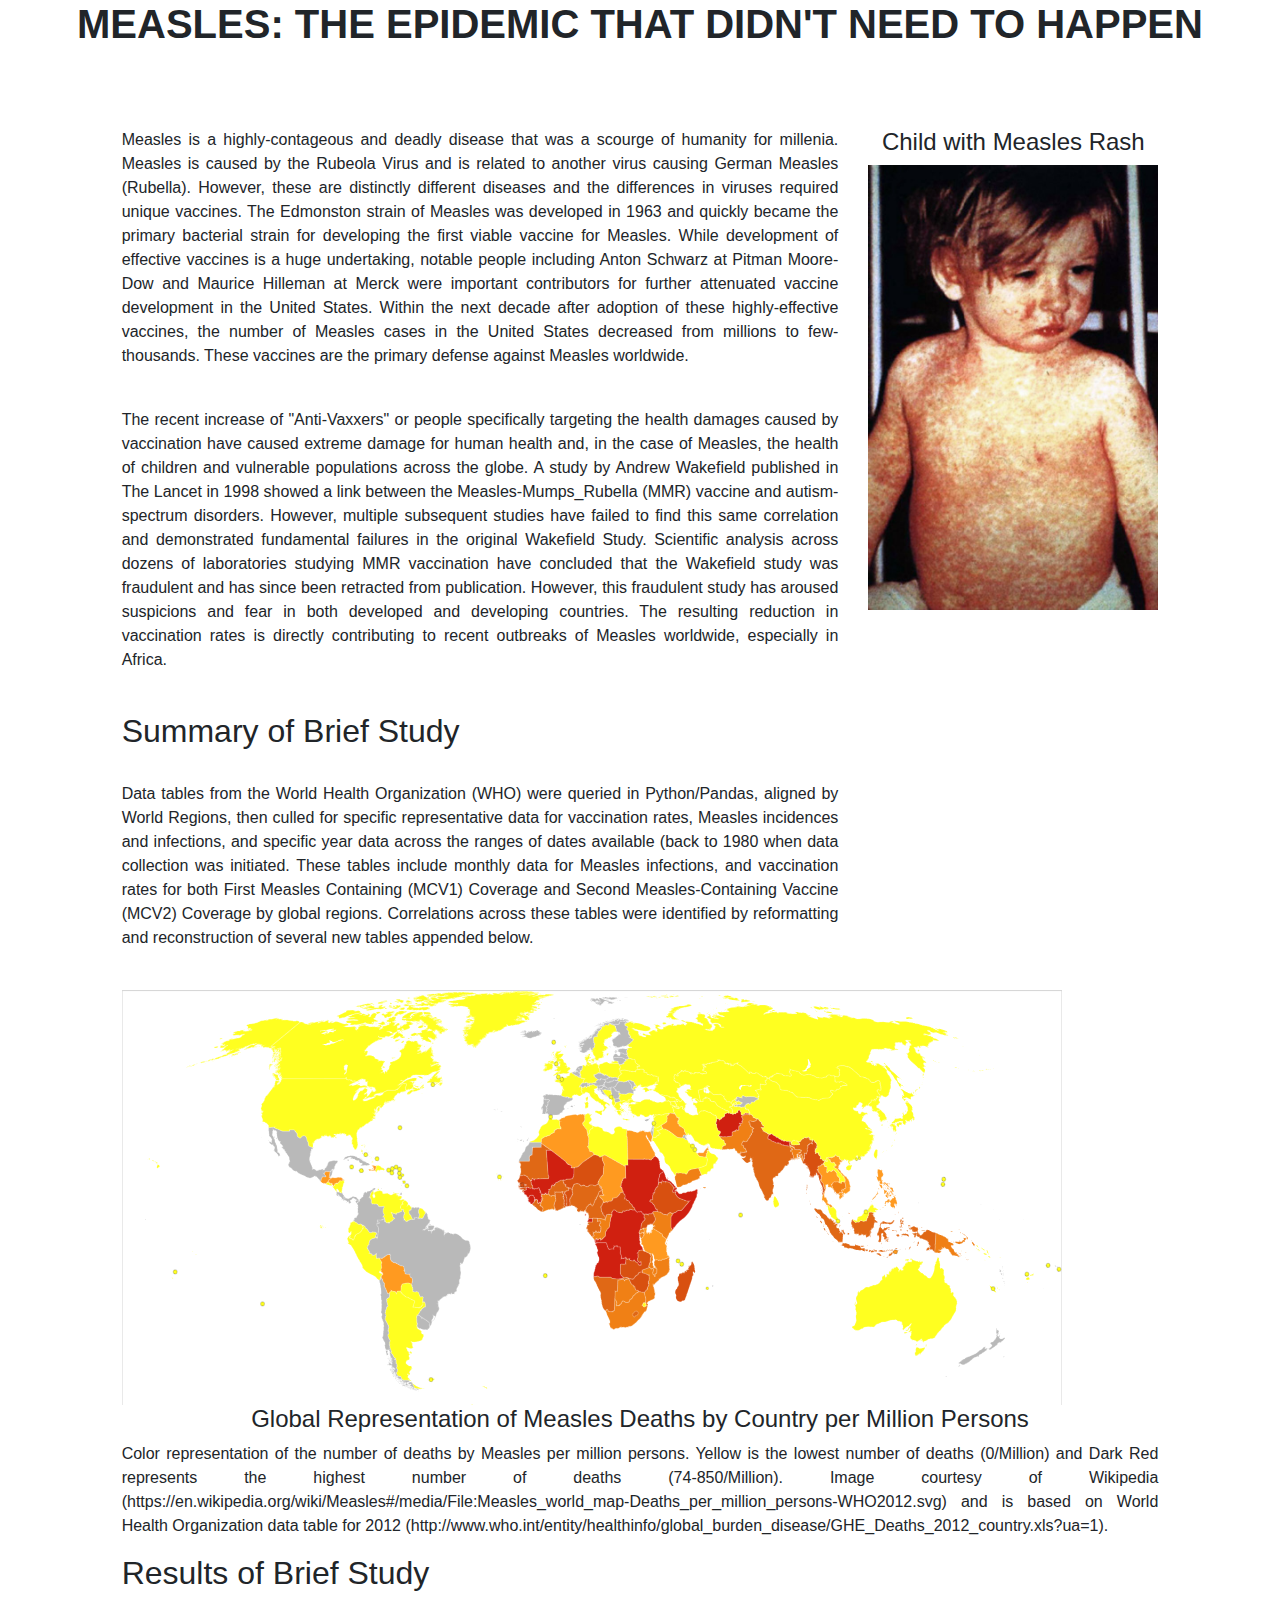
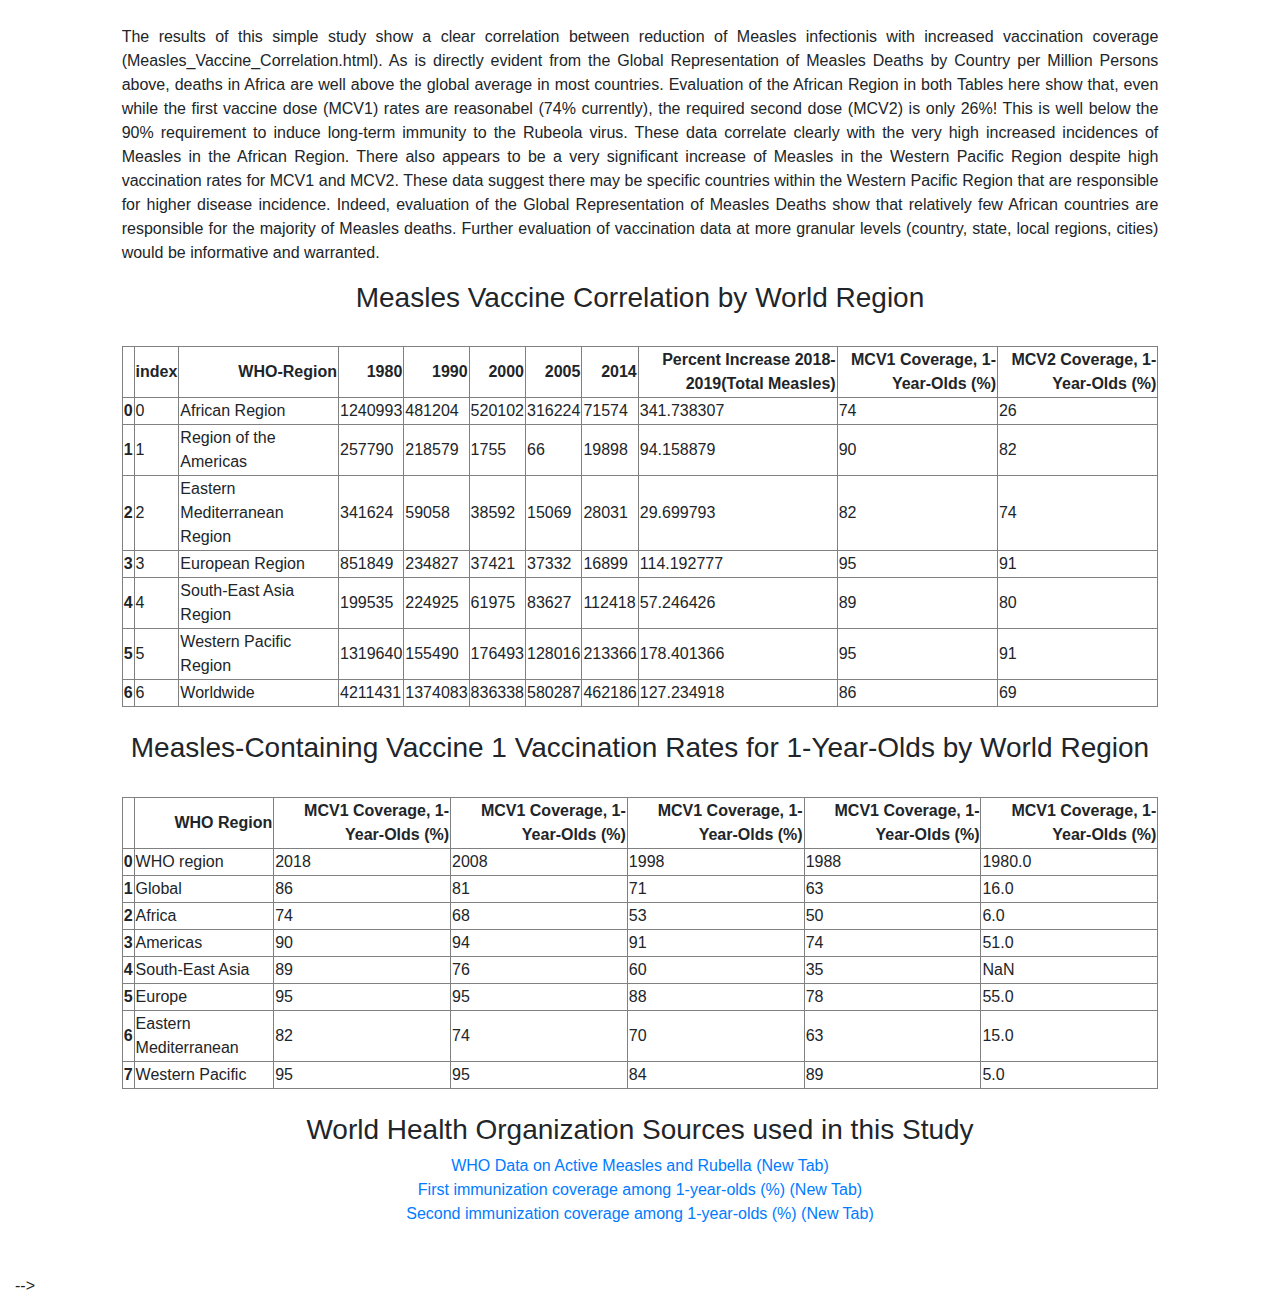
<file: Webpage/index.html>
<!DOCTYPE html>

<html lang="en-us">

<head>
    <meta charset="UTF-8">
    <meta name="viewport" content="width=device-width, initial-scale=1.0">
    <title>MEASLES</title>

     <!-- Bring in our bootstrap stylesheet with integrity checking. Confirmed using SRI Hash Generator -->
    <link rel="stylesheet" href="https://stackpath.bootstrapcdn.com/bootstrap/4.3.1/css/bootstrap.min.css"
    integrity="sha384-ggOyR0iXCbMQv3Xipma34MD+dH/1fQ784/j6cY/iJTQUOhcWr7x9JvoRxT2MZw1T" crossorigin="anonymous">

    <link rel="stylesheet" href="style.css">
</head>

<body>


    <!-- Initiate a container for LandingPage, then rows and columns-->
<h1>MEASLES: THE EPIDEMIC THAT DIDN'T NEED TO HAPPEN</h1><br><br><br>

    <div class="container-fluid">
        <div class="row">
            <div class="col-lg-1 col-md-4">
            </div>

            <div class="col-lg-7">
                <p>Measles is a highly-contageous and deadly disease that was a scourge of humanity for millenia. Measles is caused by the Rubeola Virus and is related to another virus causing
                    German Measles (Rubella). However, these are distinctly different diseases and the differences in viruses required unique vaccines. The Edmonston strain of Measles was developed
                    in 1963 and quickly became the primary bacterial strain for developing the first viable vaccine for Measles. While development of effective vaccines is a huge undertaking, 
                    notable people including Anton Schwarz at Pitman Moore-Dow and Maurice Hilleman at Merck were important contributors for further attenuated vaccine development in the United States.
                    Within the next decade after adoption of these highly-effective vaccines, the number of Measles cases in the United States decreased from millions to few-thousands. These vaccines 
                    are the primary defense against Measles worldwide.
                </p><br>
                <p>The recent increase of "Anti-Vaxxers" or people specifically targeting the health damages caused by vaccination have caused extreme damage for human health and, in the case of Measles,
                    the health of children and vulnerable populations across the globe. A study by Andrew Wakefield published in The Lancet in 1998 showed a link between the Measles-Mumps_Rubella (MMR) vaccine
                    and autism-spectrum disorders. However, multiple subsequent studies have failed to find this same correlation and demonstrated fundamental failures in the original Wakefield Study.
                    Scientific analysis across dozens of laboratories studying MMR vaccination have concluded that the Wakefield study was fraudulent and has since been retracted from publication. However,
                    this fraudulent study has aroused suspicions and fear in both developed and developing countries. The resulting reduction in vaccination rates is directly contributing to recent outbreaks of
                    Measles worldwide, especially in Africa.

                </p><br>

                <h2>Summary of Brief Study</h2><br>
                <p>
                    Data tables from the World Health Organization (WHO) were queried in Python/Pandas, aligned by World Regions, then culled for specific representative data for vaccination rates, Measles 
                    incidences and infections, and specific year data across the ranges of dates available (back to 1980 when data collection was initiated. These tables include monthly data for Measles infections, 
                    and vaccination rates for both First Measles Containing (MCV1) Coverage and Second Measles-Containing Vaccine (MCV2) Coverage by global regions. Correlations across these tables were identified 
                    by reformatting and reconstruction of several new tables appended below. 
                </p>
            </div>


            <div class="col-lg-3 col-md-4">
                <div class="panel primary-panel">
                    <h4>Child with Measles Rash</h4>
                    <img class="img-fluid" id="a1" src="RougeoleDP.jpg"
                        height=300px
                        />
                </div>
            </div>

            <div class="col-lg-1 col-md-4">
            </div>
        </div><br>

        <div class="row">
            <div class="col-lg-1 col-md-4">
            </div>

            <div class="col-lg-10">
                <div class="panel primary-panel">
                    <img class="img-fluid" src="Measles_world_map-Deaths_per_million_persons-WHO2012.png "
                    />
                </div>
                <h4>Global Representation of Measles Deaths by Country per Million Persons</h4>
                <p>
                    Color representation of the number of deaths by Measles per million persons. Yellow is the lowest number of deaths (0/Million) and Dark Red represents the highest number of deaths (74-850/Million).
                    Image courtesy of Wikipedia (https://en.wikipedia.org/wiki/Measles#/media/File:Measles_world_map-Deaths_per_million_persons-WHO2012.svg) and is based on World Health Organization data table for 2012
                    (http://www.who.int/entity/healthinfo/global_burden_disease/GHE_Deaths_2012_country.xls?ua=1).
                </p> 
            </div>
        </div>

        <div class="col-lg-1 col-md-4">
        </div>


        <div class="row">
            <div class="col-lg-1 col-md-4">
            </div>

            <div class="col-lg-10">
                <h2>Results of Brief Study</h2><br>
                <p>
                    The results of this simple study show a clear correlation between reduction of Measles infectionis with increased vaccination coverage (Measles_Vaccine_Correlation.html). As is directly evident from
                    the Global Representation of Measles Deaths by Country per Million Persons above, deaths in Africa are well above the global average in most countries. Evaluation of the African Region in both Tables
                    here show that, even while the first vaccine dose (MCV1) rates are reasonabel (74% currently), the required second dose (MCV2) is only 26%! This is well below the 90% requirement to induce long-term
                    immunity to the Rubeola virus. These data correlate clearly with the very high increased incidences of Measles in the African Region. There also appears to be a very significant increase of Measles in
                    the Western Pacific Region despite high vaccination rates for MCV1 and MCV2. These data suggest there may be specific countries within the Western Pacific Region that are responsible for higher disease
                    incidence. Indeed, evaluation of the Global Representation of Measles Deaths show that relatively few African countries are responsible for the majority of Measles deaths. Further evaluation of 
                    vaccination data at more granular levels (country, state, local regions, cities) would be informative and warranted.  
                </p>
            </div>

            <div class="col-lg-1 col-md-4">
            </div>

        </div>


    <div class="row">
        <div class="col-lg-1 col-md-4">
        </div>

        <div class="col-lg-10">
        <h3>Measles Vaccine Correlation by World Region</h3><br>

            <table border="1" class="dataframe">
                <thead>
                  <tr style="text-align: right;">
                    <th></th>
                    <th>index</th>
                    <th>WHO-Region</th>
                    <th>1980</th>
                    <th>1990</th>
                    <th>2000</th>
                    <th>2005</th>
                    <th>2014</th>
                    <th>Percent Increase 2018-2019(Total Measles)</th>
                    <th>MCV1 Coverage, 1-Year-Olds (%)</th>
                    <th>MCV2 Coverage, 1-Year-Olds (%)</th>
                  </tr>
                </thead>
                <tbody>
                  <tr>
                    <th>0</th>
                    <td>0</td>
                    <td>African Region</td>
                    <td>1240993</td>
                    <td>481204</td>
                    <td>520102</td>
                    <td>316224</td>
                    <td>71574</td>
                    <td>341.738307</td>
                    <td>74</td>
                    <td>26</td>
                  </tr>
                  <tr>
                    <th>1</th>
                    <td>1</td>
                    <td>Region of the Americas</td>
                    <td>257790</td>
                    <td>218579</td>
                    <td>1755</td>
                    <td>66</td>
                    <td>19898</td>
                    <td>94.158879</td>
                    <td>90</td>
                    <td>82</td>
                  </tr>
                  <tr>
                    <th>2</th>
                    <td>2</td>
                    <td>Eastern Mediterranean Region</td>
                    <td>341624</td>
                    <td>59058</td>
                    <td>38592</td>
                    <td>15069</td>
                    <td>28031</td>
                    <td>29.699793</td>
                    <td>82</td>
                    <td>74</td>
                  </tr>
                  <tr>
                    <th>3</th>
                    <td>3</td>
                    <td>European Region</td>
                    <td>851849</td>
                    <td>234827</td>
                    <td>37421</td>
                    <td>37332</td>
                    <td>16899</td>
                    <td>114.192777</td>
                    <td>95</td>
                    <td>91</td>
                  </tr>
                  <tr>
                    <th>4</th>
                    <td>4</td>
                    <td>South-East Asia Region</td>
                    <td>199535</td>
                    <td>224925</td>
                    <td>61975</td>
                    <td>83627</td>
                    <td>112418</td>
                    <td>57.246426</td>
                    <td>89</td>
                    <td>80</td>
                  </tr>
                  <tr>
                    <th>5</th>
                    <td>5</td>
                    <td>Western Pacific Region</td>
                    <td>1319640</td>
                    <td>155490</td>
                    <td>176493</td>
                    <td>128016</td>
                    <td>213366</td>
                    <td>178.401366</td>
                    <td>95</td>
                    <td>91</td>
                  </tr>
                  <tr>
                    <th>6</th>
                    <td>6</td>
                    <td>Worldwide</td>
                    <td>4211431</td>
                    <td>1374083</td>
                    <td>836338</td>
                    <td>580287</td>
                    <td>462186</td>
                    <td>127.234918</td>
                    <td>86</td>
                    <td>69</td>
                  </tr>
                </tbody>
              </table>
        </div>

        <div class="col-lg-1 col-md-4">
        </div>
    </div><br>

    <div class="row">
        <div class="col-lg-1 col-md-4">
        </div>

        <div class="col-lg-10">
        <h3>Measles-Containing Vaccine 1 Vaccination Rates for 1-Year-Olds by World Region</h3><br>

        <table border="1" class="dataframe">
            <thead>
              <tr style="text-align: right;">
                <th></th>
                <th>WHO Region</th>
                <th>MCV1 Coverage, 1-Year-Olds (%)</th>
                <th>MCV1 Coverage, 1-Year-Olds (%)</th>
                <th>MCV1 Coverage, 1-Year-Olds (%)</th>
                <th>MCV1 Coverage, 1-Year-Olds (%)</th>
                <th>MCV1 Coverage, 1-Year-Olds (%)</th>
              </tr>
            </thead>
            <tbody>
              <tr>
                <th>0</th>
                <td>WHO region</td>
                <td>2018</td>
                <td>2008</td>
                <td>1998</td>
                <td>1988</td>
                <td>1980.0</td>
              </tr>
              <tr>
                <th>1</th>
                <td>Global</td>
                <td>86</td>
                <td>81</td>
                <td>71</td>
                <td>63</td>
                <td>16.0</td>
              </tr>
              <tr>
                <th>2</th>
                <td>Africa</td>
                <td>74</td>
                <td>68</td>
                <td>53</td>
                <td>50</td>
                <td>6.0</td>
              </tr>
              <tr>
                <th>3</th>
                <td>Americas</td>
                <td>90</td>
                <td>94</td>
                <td>91</td>
                <td>74</td>
                <td>51.0</td>
              </tr>
              <tr>
                <th>4</th>
                <td>South-East Asia</td>
                <td>89</td>
                <td>76</td>
                <td>60</td>
                <td>35</td>
                <td>NaN</td>
              </tr>
              <tr>
                <th>5</th>
                <td>Europe</td>
                <td>95</td>
                <td>95</td>
                <td>88</td>
                <td>78</td>
                <td>55.0</td>
              </tr>
              <tr>
                <th>6</th>
                <td>Eastern Mediterranean</td>
                <td>82</td>
                <td>74</td>
                <td>70</td>
                <td>63</td>
                <td>15.0</td>
              </tr>
              <tr>
                <th>7</th>
                <td>Western Pacific</td>
                <td>95</td>
                <td>95</td>
                <td>84</td>
                <td>89</td>
                <td>5.0</td>
              </tr>
            </tbody>
          </table>
        </div>

        <div class="col-lg-1 col-md-4">
        </div>

    </div><br>


    <div class="row">
            <div class="col-lg-1 col-md-4">
            </div>

            <div class="col-lg-10 text-center">
                <h3>World Health Organization Sources used in this Study</h3>
                <a class="link" href="https://www.who.int/immunization/monitoring_surveillance/burden/vpd/surveillance_type/active/measles_monthlydata/en/" target="blank">WHO Data on Active Measles and Rubella  (New Tab)</a><br>
                <a class="link" href="http://apps.who.int/gho/data/node.imr.WHS8_110?lang=en" target="blank">First immunization coverage among 1-year-olds (%) (New Tab)</a><br>
                <a class="link" href="http://apps.who.int/gho/data/node.imr.MCV2?lang=en" target="blank">Second immunization coverage among 1-year-olds (%) (New Tab)</a><br>
            </div>

            <div class="col-lg-1 col-md-4">
            </div>

    </div><br><br>
-->

</body>




</html>
</file>
<file: Webpage/style.css>
h1{
    text-align: center;
    font-weight: bold;
}

h3{
    text-align: center;
}

h4{
    text-align: center;
}

p{
    text-align: justify;
}

.link{
    text-align: center;
}
</file>
